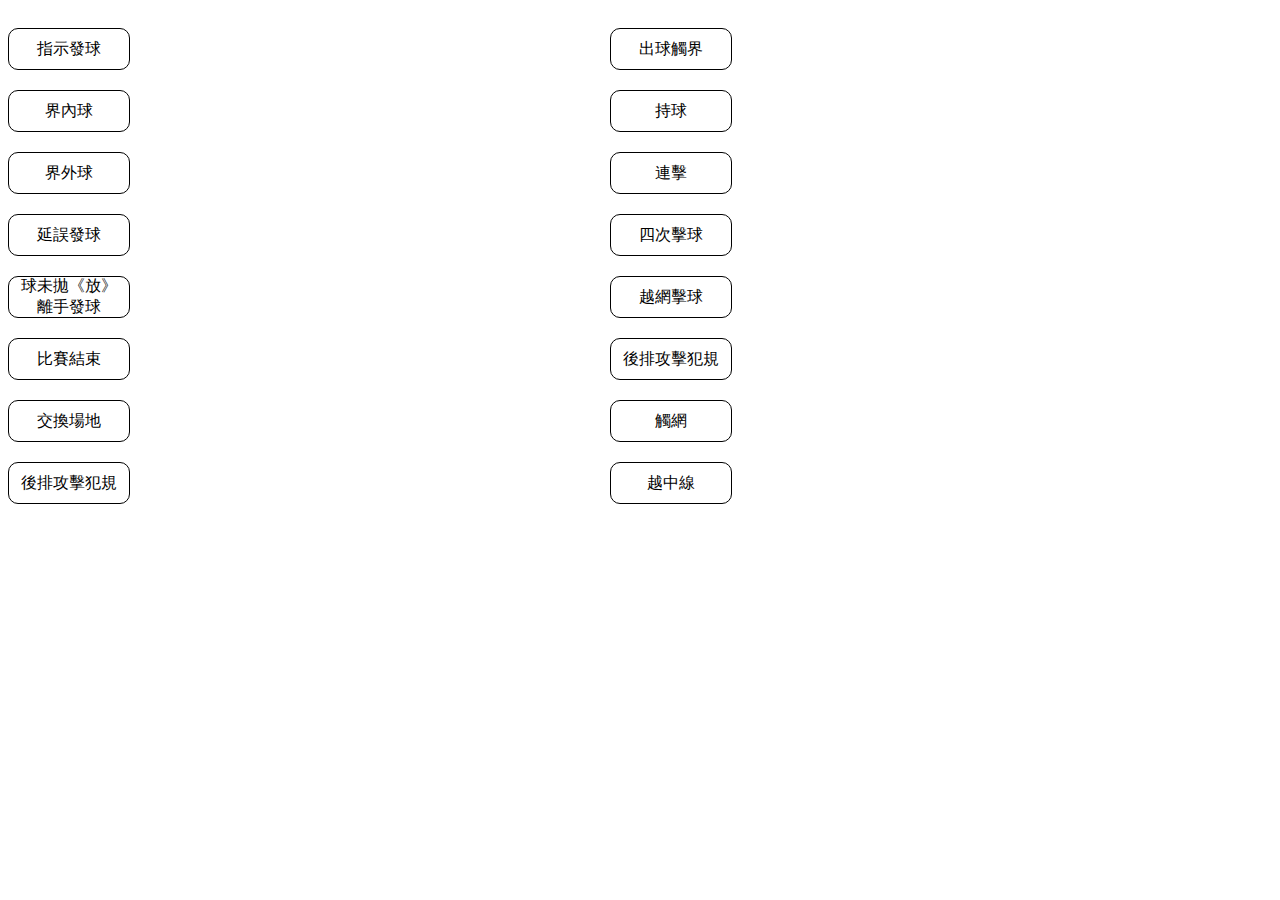
<file: test.html>
<!DOCTYPE html>
<html lang="en">
<head>
  <meta charset="UTF-8">
  <meta http-equiv="X-UA-Compatible" content="IE=edge">
  <meta name="viewport" content="width=device-width, initial-scale=1.0">
  <title>Document</title>
</head>
<style>
  span{
    display:flex;
    justify-content: center;
    align-items: center;
    width:100px;
    height:40px;
    border:1px solid #000;
    border-radius: 10px;
    margin:20px 0;
    cursor: pointer;
    padding:0 10px;
    text-align: center;
  }

  .main-box{
    display:flex;
    align-items: center;
  }
</style>
<body>
  <div class="main-box">
    <div>
      <span class="btn1">指示發球</span>
      <span class="btn2">界內球</span>
      <span class="btn3">界外球</span>
      <span class="btn10">延誤發球</span>
      <span class="btn11">球未拋《放》離手發球</span>
      <span class="btn12">比賽結束</span>
      <span class="btn13">交換場地</span>
      <span class="btn16">後排攻擊犯規</span>
    </div>
    <div id="ytplayer" style="margin:0 20px; width:440px;">
    </div>
    <div>
      <span class="btn4">出球觸界</span>
      <span class="btn5">持球</span>
      <span class="btn6">連擊</span>
      <span class="btn7">四次擊球</span>
      <span class="btn8">越網擊球</span>
      <span class="btn9">後排攻擊犯規</span>
      <span class="btn14">觸網</span>
      <span class="btn15">越中線</span>
    </div>
  </div>
</body>


<script>
  // Load the IFrame Player API code asynchronously.
  var tag = document.createElement('script');
  tag.src = "https://www.youtube.com/player_api";
  var firstScriptTag = document.getElementsByTagName('script')[0];
  firstScriptTag.parentNode.insertBefore(tag, firstScriptTag);

  // Replace the 'ytplayer' element with an <iframe> and
  // YouTube player after the API code downloads.
  var player;
  function onYouTubePlayerAPIReady() {
    player = new YT.Player('ytplayer', {
      height: '260',
      width: '440',
      videoId: 'UhkzmzqCR3Q',
      playerVars: {
        autoplay: 0, // 在讀取時自動播放影片
        modestbranding: 1, // 隱藏YouTube Logo
        mute: 1, // 靜音
        start:0,
      },
    });
  }
  
  console.log('123');
  console.log(document.getElementsByClassName('btn1'));

  document.getElementsByClassName('btn1')[0].onclick = function(){
    player.loadVideoById('UhkzmzqCR3Q',7)
  }

  document.getElementsByClassName('btn2')[0].onclick = function(){
    player.loadVideoById('UhkzmzqCR3Q',23)

  }
  document.getElementsByClassName('btn3')[0].onclick = function(){
    player.loadVideoById('UhkzmzqCR3Q',28)
  }
  document.getElementsByClassName('btn4')[0].onclick = function(){
    player.loadVideoById('UhkzmzqCR3Q',35)
  }
  document.getElementsByClassName('btn5')[0].onclick = function(){
    player.loadVideoById('UhkzmzqCR3Q',41)
  }
  document.getElementsByClassName('btn6')[0].onclick = function(){
    player.loadVideoById('UhkzmzqCR3Q',46)
  }
  document.getElementsByClassName('btn7')[0].onclick = function(){
    player.loadVideoById('UhkzmzqCR3Q',52)
  }
  document.getElementsByClassName('btn8')[0].onclick = function(){
    player.loadVideoById('UhkzmzqCR3Q',58)
  }
  document.getElementsByClassName('btn9')[0].onclick = function(){
    player.loadVideoById('UhkzmzqCR3Q',63)
  }
  document.getElementsByClassName('btn10')[0].onclick = function(){
    player.loadVideoById('UhkzmzqCR3Q',69)
  }
  document.getElementsByClassName('btn11')[0].onclick = function(){
    player.loadVideoById('UhkzmzqCR3Q',75)
  }
  document.getElementsByClassName('btn12')[0].onclick = function(){
    player.loadVideoById('UhkzmzqCR3Q',116)
  }
  document.getElementsByClassName('btn13')[0].onclick = function(){
    player.loadVideoById('UhkzmzqCR3Q',112)
  }
  document.getElementsByClassName('btn14')[0].onclick = function(){
    player.loadVideoById('UhkzmzqCR3Q',130)
  }
  document.getElementsByClassName('btn15')[0].onclick = function(){
    player.loadVideoById('UhkzmzqCR3Q',136)
  }
  document.getElementsByClassName('btn16')[0].onclick = function(){
    player.loadVideoById('UhkzmzqCR3Q',142)
  }
</script>
</html>
</file>
